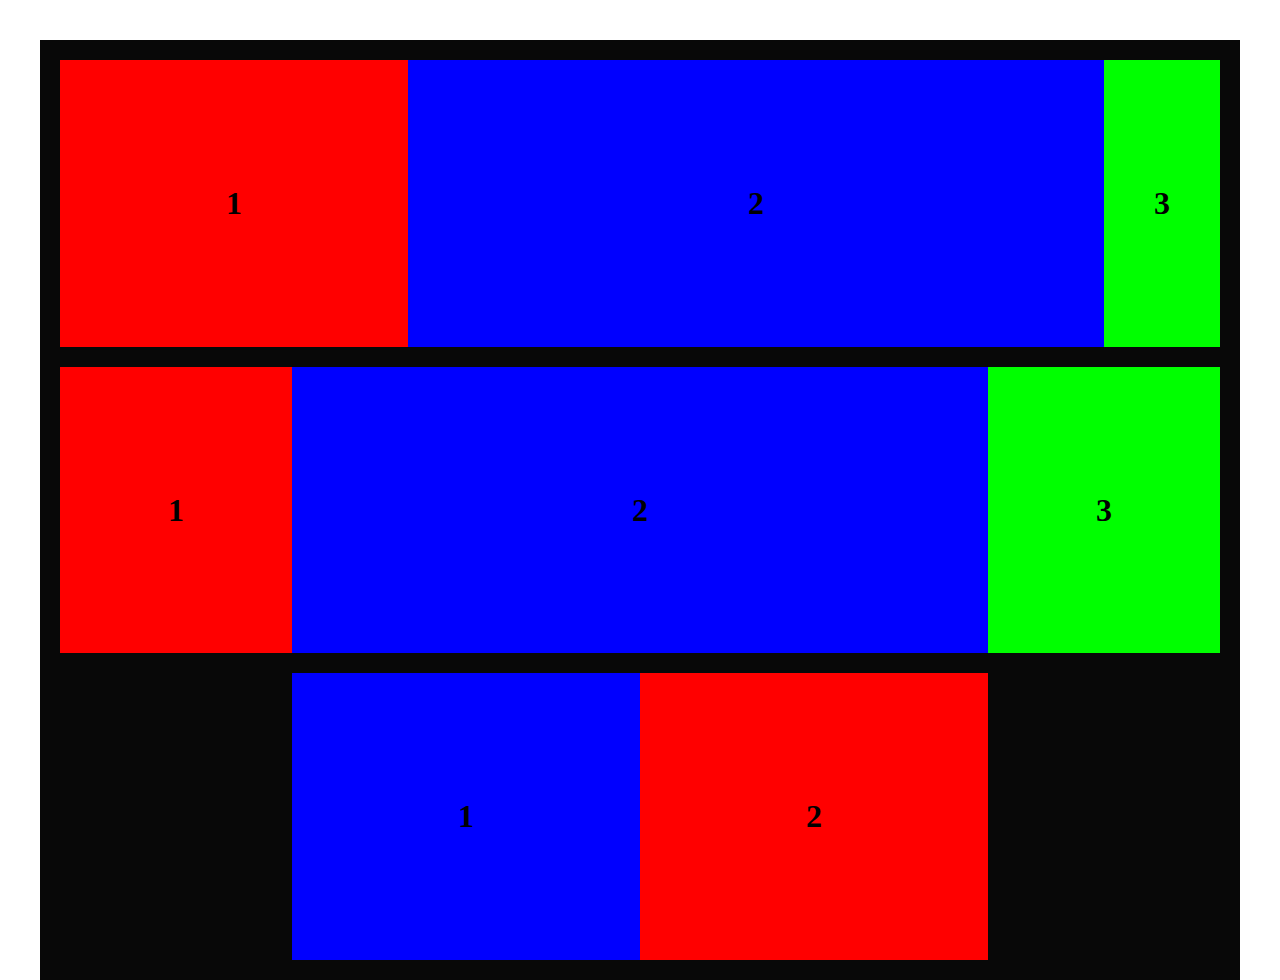
<file: index.html>
<!DOCTYPE html>
<head>
 <link rel="stylesheet" type="text/css" href="style.css">
</head>
<body >
<div class="div-p">
<div class="div-a">
<div class="div30PX center-element color-red"><h1 class="text-center">1</h1></div>
<div class="div60PX center-element color-blue"><h1 class="text-center">2</h1></div>
<div class="div10PX center-element color-green"><h1 class="text-center">3</h1></div>
</div>
<div class="div-a">
<div class="div20PX center-element color-red"><h1 class="text-center">1</h1></div>
<div class="div60PX center-element color-blue"><h1 class="text-center">2</h1></div>
<div class="div20PX center-element color-green" ><h1 class="text-center">3</h1></div>
</div>
<div class="div-b" >
<div class="center-element color-blue"><h1 class="text-center">1</h1></div>
<div class="center-element color-red" ><h1 class="text-center">2</h1></div>
</div>
</div>
</body>
</html>
</file>
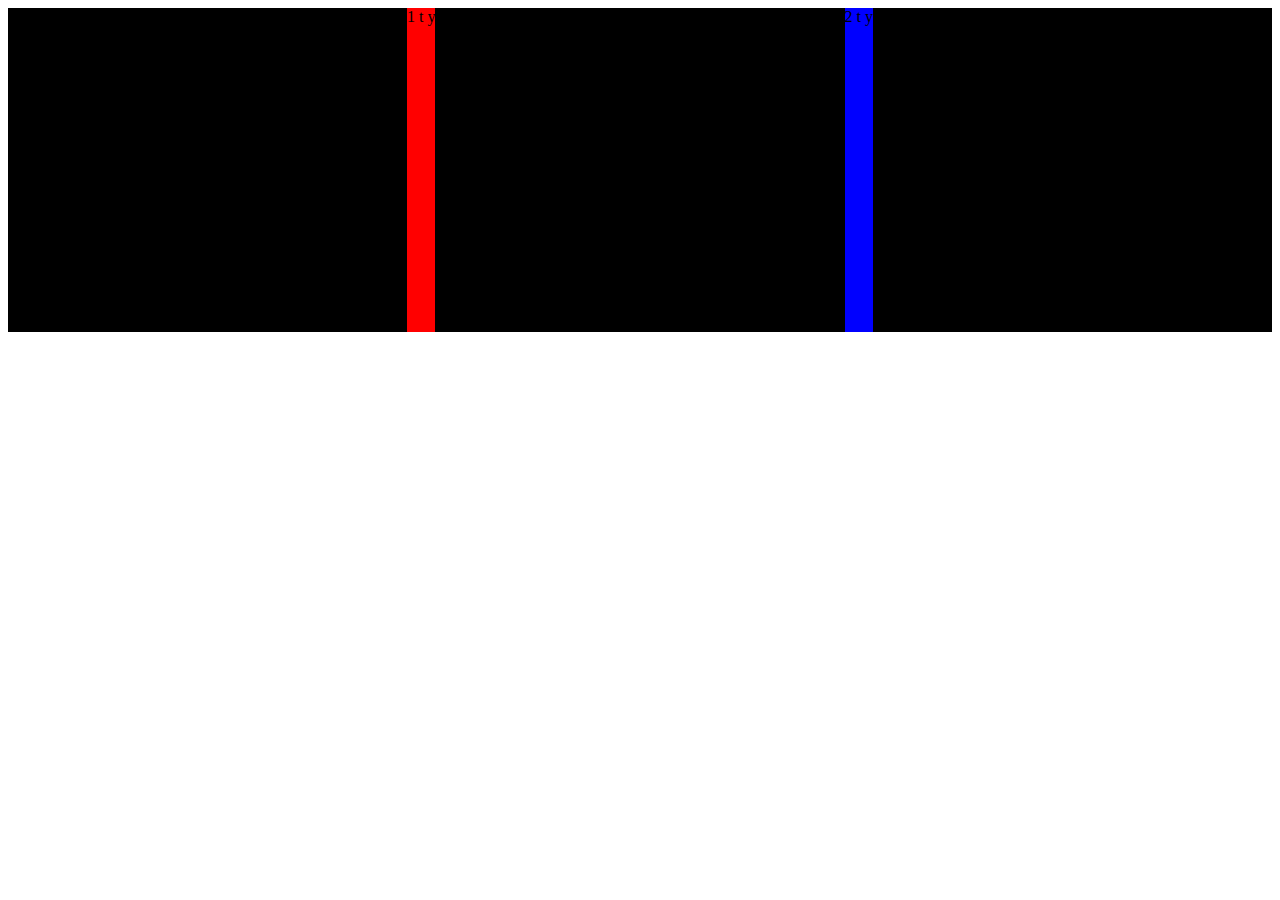
<file: index2.html>
<!DOCTYPE html>
<head>
 <link rel="stylesheet" type="text/css" href="style2.css">
</head>
<body >
<div class="principal">
        <div class="div1">1     t    y</div>
        <div class="div2">2     t    y
                <br>
                <br>
                <br>
                <br>
                <br>
                <br>
                <br>
                <br>
                <br>
                <br>
                <br>
                <br>
                <br>
                <br>
                <br>
                <br>
                <br>
                <br>
        </div>
</div>
</body>
</html>
</file>
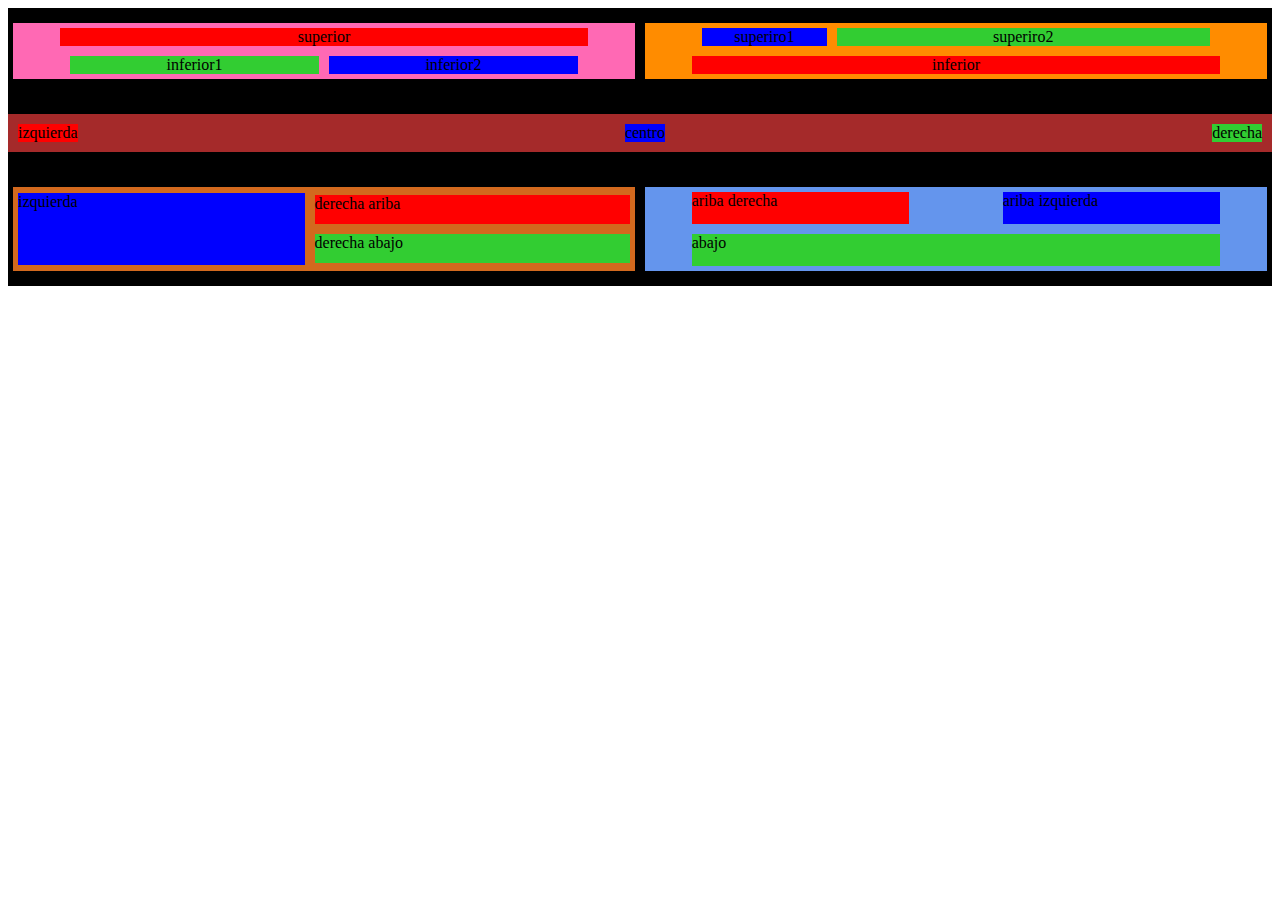
<file: index3.html>
<!DOCTYPE html>
<head>

 <link rel="stylesheet" type="text/css" href="style3.css">

</head>
<body>
    <div class="principal">
        <div class="a">
            <div class="a1">
                <div class="a1-1 center-text">superior</div>
                <div class="a1-2 center-text">inferior1</div>
                <div class="a1-3 center-text">inferior2</div>
            </div>
            <div class="a2">
                <div class="a2-1 center-text">superiro1</div>
                <div class="a2-2 center-text">superiro2</div>
                <div class="a2-3 center-text">inferior</div>
            </div>
        </div>
       
        <div class="b">
            <div class="b1 center-text">izquierda</div>
            <div class="b2 center-text">centro</div>
            <div class="b3 center-text">derecha</div>
        </div>
       
        <div class="c">
            <div class="c1">
                <div class="c1-1">izquierda</div>
                <div class="c1-2">derecha ariba</div>
                <div class="c1-3">derecha abajo</div>
            </div>
            <div class="c2">
                <div class="c2-1">ariba izquierda</div>
                <div class="c2-2">ariba derecha</div>
                <div class="c2-3">abajo</div>
            </div>
        </div>
     
    </div>
    
</body>
</html>
</file>
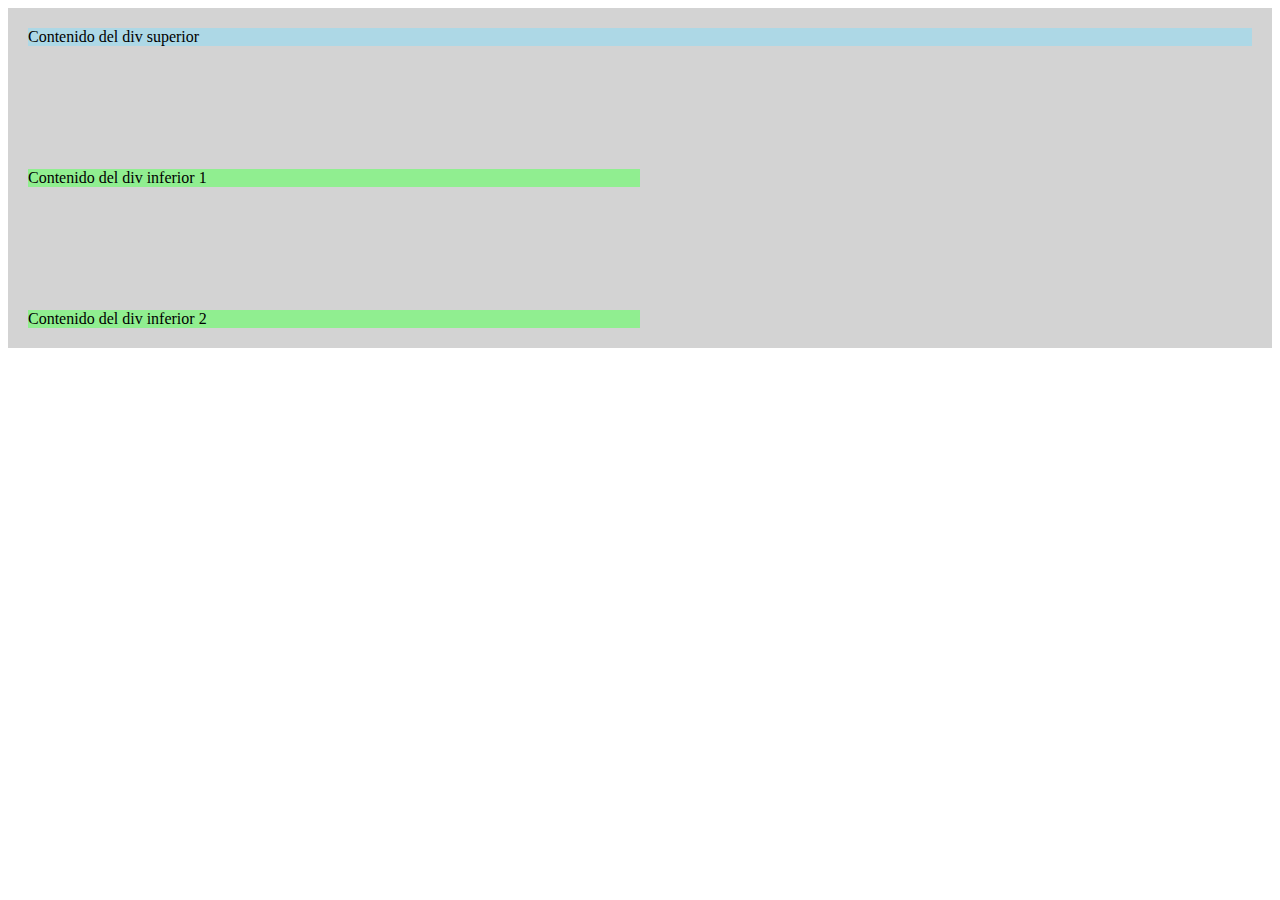
<file: prueba.html>
<!DOCTYPE html>
<html>
<head>
<style>
  .contenedor {
    display: flex;
    flex-direction: column;
    justify-content: space-between;
    align-items: flex-start;
    height: 300px; /* Ajusta la altura del contenedor según tus necesidades */
    padding: 20px;
    background-color: lightgray;
  }

  .div-superior {
    width: 100%;
    background-color: lightblue;
  }

  .div-inferior {
    width: 50%; /* Puedes ajustar el ancho de los divs inferiores según tus necesidades */
    background-color: lightgreen;
  }
</style>
</head>
<body>

<div class="contenedor">
  <div class="div-superior">
    Contenido del div superior
  </div>
  <div class="div-inferior">
    Contenido del div inferior 1
  </div>
  <div class="div-inferior">
    Contenido del div inferior 2
  </div>
</div>

</body>
</html>
</file>
<file: style.css>
html {
margin: 20px;
padding: 20px;
height: 100%;
}

body {
margin: 0;
padding: 0;
height: 100%;
}

.div-p {
height: 100%;
background-color: #080808;
display: flex;
flex-direction: column;
flex-wrap: wrap;
gap: 20px;
padding: 20px;
align-items: center;
justify-content: center;
}

.div-a {
flex: 1;
display: flex;
width: 100%;
height: 200px;
background-color: #fdfbfb;
}

.div-b {
flex: 1;
display: grid;
grid-template-columns: 1fr 1fr;
width: 60%;
height: 200px;
background-color: #fdfbfb;
}
.color-red{
background-color: red;
}
.color-blue{
background-color: blue;
}
.color-green{
background-color: Lime;
}


.div30PX {
flex: 30%;
}

.div60PX {
flex: 60%;

}

.div10PX {
flex: 10%;

}

.div20PX {
flex: 20%;

}


.center-element{
    display: flex;
    justify-content: center; 
    align-items: center;
}
.text-center {
    margin: 0;
    text-align: center;
}
</file>
<file: style2.css>
.principal{
    width: 100%;
    height: 100%;
    display: flex;
    flex-direction: row;
   
    gap: 10px;
    background-color: black;
    justify-content: space-evenly;
    
}
.div1{
    background-color: red;
    height: auto;
    display: inline-block;
    vertical-align: top; 

}
.div2{
    background-color: blue;

}
</file>
<file: style3.css>
.principal {
width: 100%;
    display: flex;
    flex-direction: column;
    align-items: center;
    gap: 10px;
    background-color: black;
}
.center-text{
    text-align: center;
}

.a {
    width: 100%;
    display: flex;
    flex-direction: row;
    margin: 10px;
    
}

.a1 {
    width: 50%;
    display: flex;
    flex-wrap: wrap;
    background-color: HotPink;
    margin: 5px;
    justify-content: center;

}

.a1-1 {
    flex-basis: 85%;
    background-color: red;
    margin: 5px;
    
    
}

.a1-2 {
    flex-basis: 40%;
    margin: 5px;

    background-color: limegreen;
}

.a1-3 {
    flex-basis: 40%;
    margin: 5px;

    background-color: blue;
}

.a2 {
    width: 50%;
    display: flex;
    flex-wrap: wrap;
    background-color: DarkOrange;
    margin: 5px;
    justify-content: center;

}

.a2-1 {
    flex-basis: 20%;
    margin: 5px;
    background-color: blue;
}
.a2-2 {
    flex-basis: 60%;
    margin: 5px;
    background-color: limegreen;
}
.a2-3 {
    flex-basis: 85%;
    margin: 5px;

    background-color: red;
}

.b {
    display: flex;
    width: 100%;
    justify-content: space-between;
    background-color: brown;
    margin: 10px;
}
.b1{
    margin: 10px;
    background-color: red;
}
.b2{
    margin: 10px;
    background-color: blue;
}
.b3{
    margin: 10px;
    background-color: limegreen;
}

.c {
    width: 100%;
    display: flex;
    flex-direction: row;
    margin: 10px;
}
.c1{
    width: 50%;
    display: flex;
    flex-direction: column;
    flex-wrap: wrap;
    background-color: chocolate;
    margin: 5px;
    justify-content: center; 
}
.c1-1{
    flex-basis: 85%;
    margin: 5px;
    background-color: blue;
}
.c1-2{
    flex-basis: 35%;
    margin: 5px;
    background-color: red;
}
.c1-3{
    flex-basis: 35%;
    margin: 5px;
    background-color: limegreen;
}



.c2{
    width: 50%;
    display: flex;
    flex-wrap: wrap-reverse;
    background-color: cornflowerblue;
    margin: 5px;
    justify-content:space-around; 
}
.c2-1{
    flex-basis: 35%;
    order: 3;
    margin: 5px;
    background-color: blue;
}
.c2-2{
    flex-basis: 35%;
    order: 2;
    margin: 5px;
    background-color: red;
}
.c2-3{
    flex-basis: 85%;
    order: 1;
    margin: 5px;
    background-color: limegreen;
}
</file>
